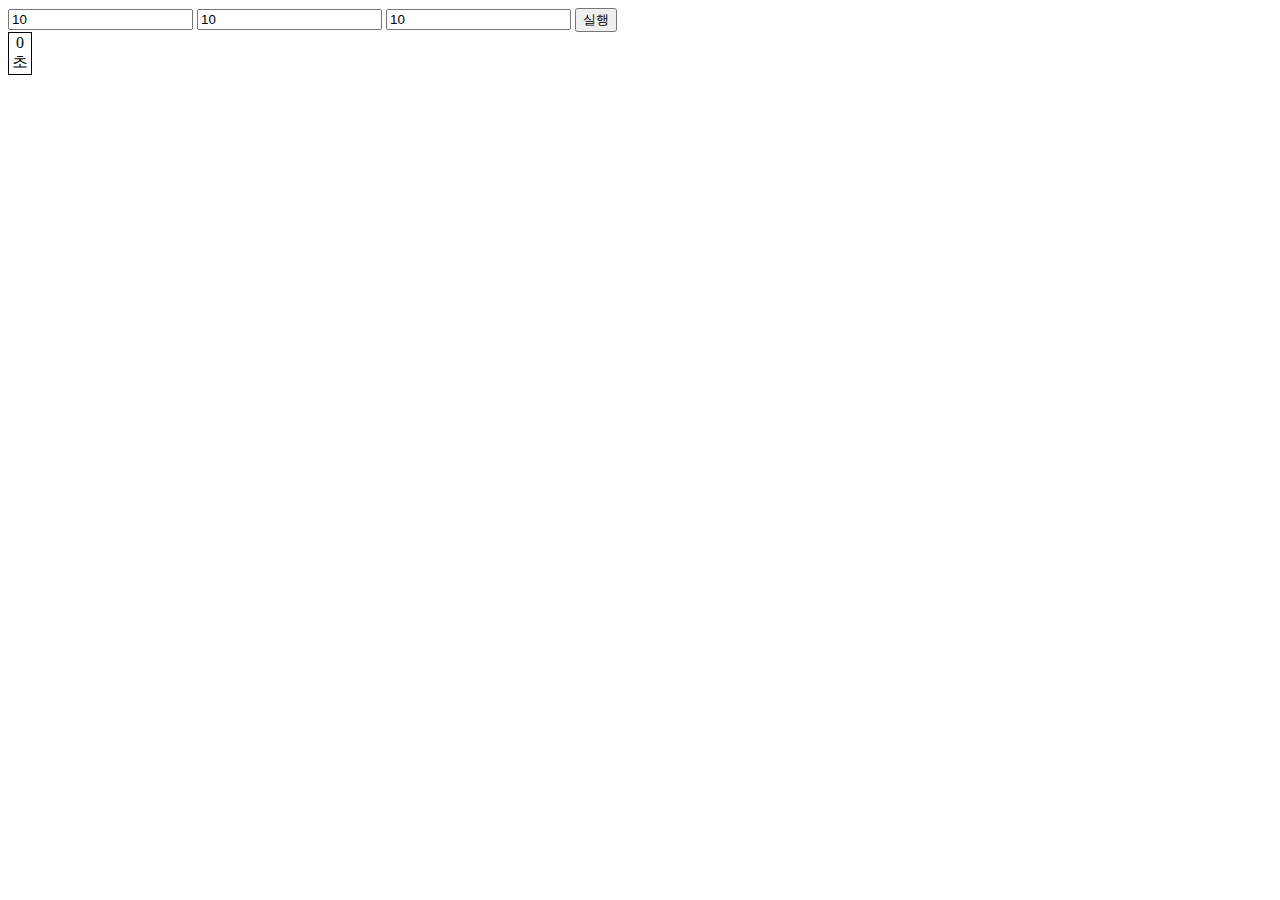
<file:  minesweeper/index.html>
<!DOCTYPE html>
<html lang="en">

<head>
    <meta charset="UTF-8">
    <meta name="viewport" content="width=device-width, initial-scale=1.0">
    <meta http-equiv="X-UA-Compatible" content="ie=edge">
    <link rel="stylesheet" href="minesweeper.css">
    <title>디디의 유령찾기</title>
</head>

<body>
    <input type="number" id="hor" placeholder="가로" value="10">
    <input type="number" id="ver" placeholder="세로" value="10">
    <input type="number" id="mine" placeholder="지뢰" value="10">
    <button id="exec">실행</button>
    <table id="table">
        <thead>
            <tr>
                <td><span id="timer">0</span>초</td>
            </tr>
        </thead>
        <tbody></tbody>
    </table>
    <div id="result"></div>
    <script src="minesweeper.js"></script>
</body>

</html>
</file>
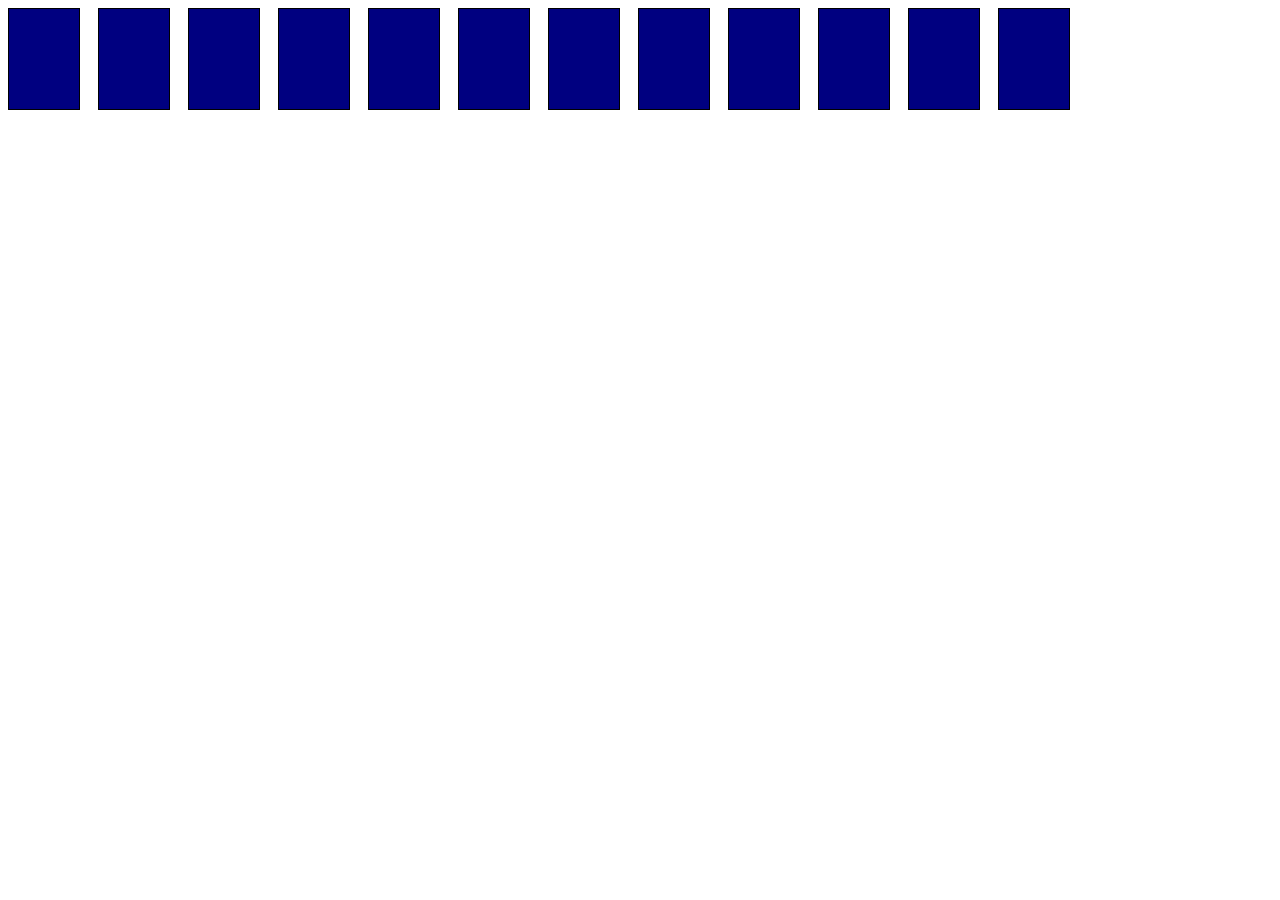
<file: cardpair/index.html>
<!DOCTYPE html>
<html lang="en">
<head>
    <meta charset="UTF-8">
    <meta name="viewport" content="width=device-width, initial-scale=1.0">
    <meta http-equiv="X-UA-Compatible" content="ie=edge">
    <title>Document</title>
    <link rel="stylesheet" href="cardpair.css">
</head>
<body>
   
    <script src="cardpair.js"></script>
</body>
</html>
</file>
<file:  minesweeper/minesweeper.css>
#computer{
    width:150px;
    height: 243px;
    background: blue;
}
table{
    border-collapse: collapse;
    cursor: pointer;
}
td{
    border: 1px solid black;
    width: 20px;
    height: 20px;
    vertical-align: center;
    text-align: center;
}
td.opened{
    background-color:grey;
}
td.qst{
    background-color: red;
}
td.flag{
    background-color: blue;
}
</file>
<file: cardpair/cardpair.css>
.card{
    width: 70px;
    height: 100px;
    display: inline-block;
    margin-right: 20px;
    margin-bottom: 20px;
    perspective: 140px;
}

.card-inner{
    position: relative;
    width:100%;
    height: 100%;
    text-align: center;
    transition: transform .8s;
    transform-style: preserve-3d;
}

.card.flipped .card-inner{
    transform: rotateY(180deg);
}

.card-front{
    background-color: navy;
}
.card-back{
    background-color: grey;
    transform: rotateY(180deg)
}


.card-front, .card-back{
    position: absolute;
    width: 100%;
    height: 100%;
    backface-visibility: hidden;
    border: 1px solid;
}
</file>
